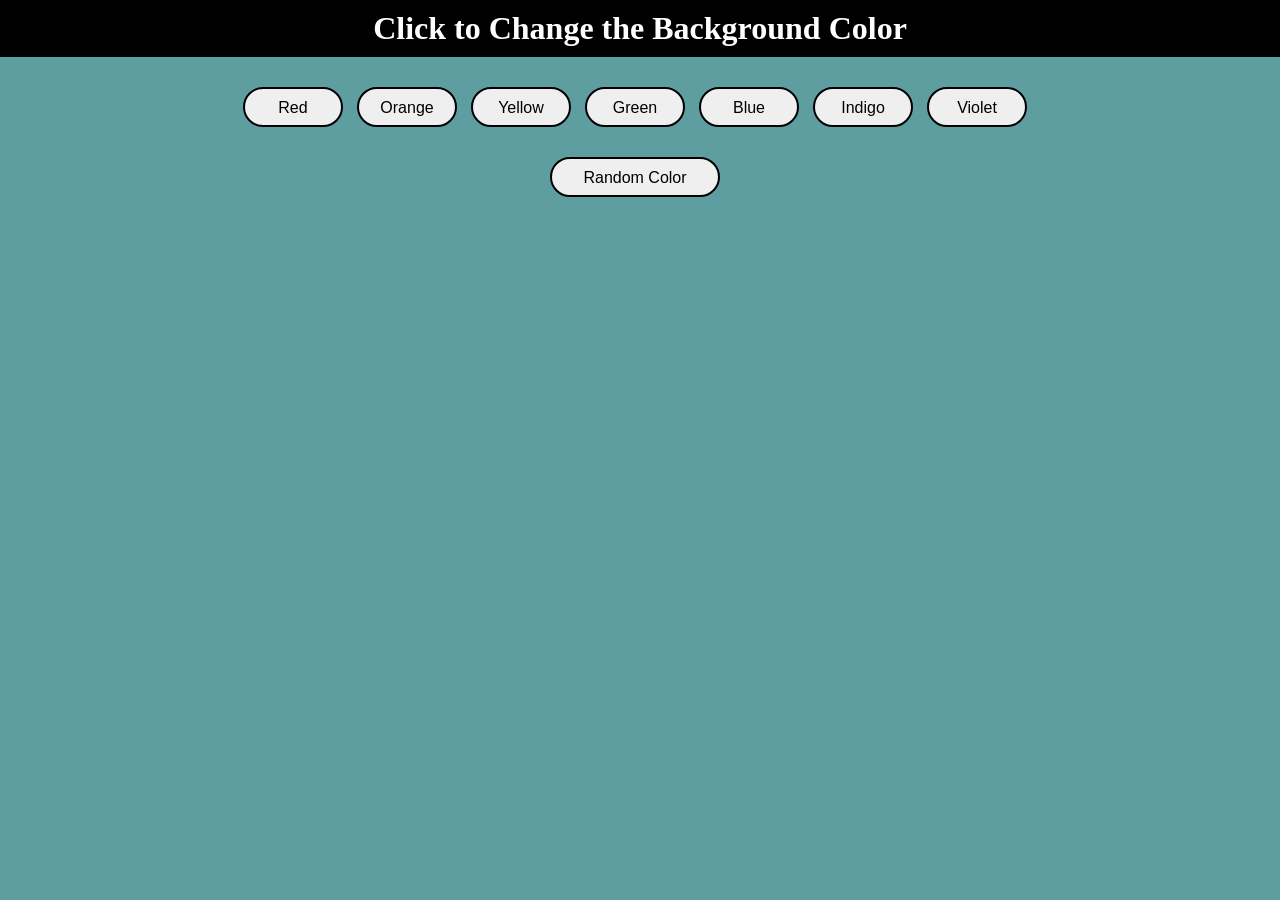
<file: index.html>
<!DOCTYPE html>
<html lang="en">
<head>
    <meta charset="UTF-8">
    <meta name="viewport" content="width=device-width, initial-scale=1.0">
    <link rel="stylesheet" href="style.css">
    <title>Background Color Changing</title>
</head>
<body>
    <main>
        <h1>Click to Change the Background Color</h1>
    </main>
    <div class="container">
            <button>Red</button>
            <button>Orange</button>
            <button>Yellow</button>
            <button>Green</button>
            <button>Blue</button>
            <button>Indigo</button>
            <button>Violet</button>
        <div class="rand">
            <button id="rand-btn">Random Color</button>
            <p id="name"></p>
        </div>
    </div>

    <script src="main.js"></script>
</body>
</html>
</file>
<file: style.css>
*{
    margin: 0;
    padding: 0;
    box-sizing: border-box;
}

body{
   background-color: cadetblue;
   transition: background-color 0.5s ease-in-out;
}

h1{
    text-align: center;
    font-family: serif;
    padding: 10px;
    height: auto;
    background-color: black;
    color: white;
}


.container{
    height: 80vh;
    text-align: center;
}

button{
    height: 40px;
    width: 100px;
    padding: 10px 20px;
    margin: 30px 10px 0 0;
    border: 2px solid black;
    border-radius: 50px;
    font-size: 1rem;
    cursor: pointer;
    transition: 0.3s;
}

button:hover{
    transform: scale(1.1);
}

.rand {
    display: flex;
    flex-direction: column;
    justify-content: center;
    align-items: center;
    gap: 15px;
}

.rand p {
    height: 30px;
    width: 100px;
    font-size: 1.2rem;
    border: 2px solid black;
    background-color: white;
    color: black;
    border-radius: 20px;
    display: none;
}

#rand-btn {
    height: 40px;
    width: 170px;
}

@media (max-width: 500px) {
    h1{
        text-align: center;
        font-family: serif;
        padding: 10px;
        height: auto;
        background-color: black;
        color: white;
        font-size: 1.5rem;
    }
}
</file>
